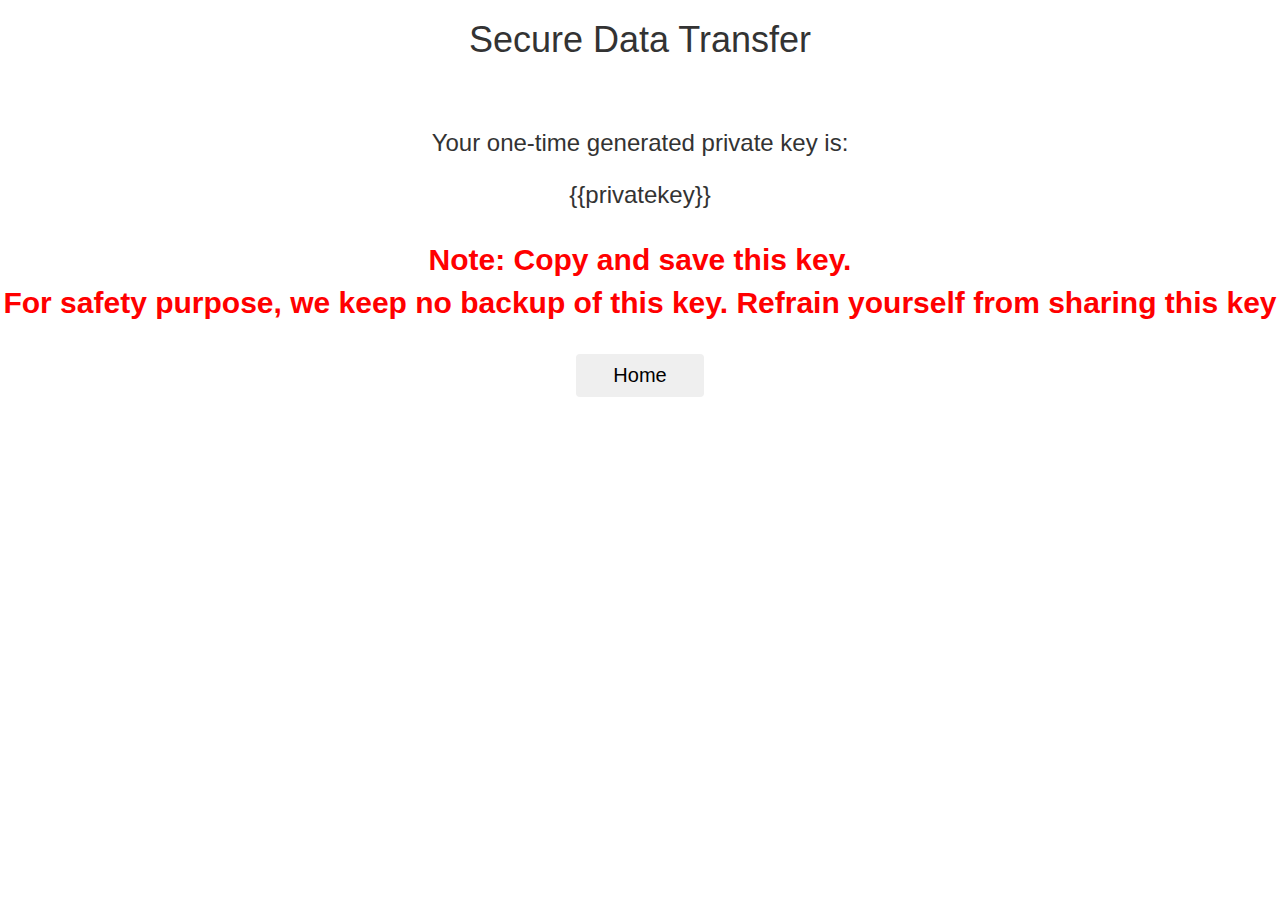
<file: SECURE FILE STORAGE USIND DIFFIE HELLMAN ALGORITHM/templates/key-display.html>
<html>
<head>
		<!-- Latest compiled and minified CSS -->
		<link rel="stylesheet" href="https://maxcdn.bootstrapcdn.com/bootstrap/3.3.7/css/bootstrap.min.css">
		<!-- jQuery library -->
		<script src="https://ajax.googleapis.com/ajax/libs/jquery/3.3.1/jquery.min.js"></script>
		<!-- Latest compiled JavaScript -->
		<script src="https://maxcdn.bootstrapcdn.com/bootstrap/3.3.7/js/bootstrap.min.js"></script> 
		<meta name="viewport" content="width=device-width, initial-scale=1">
		<!-- Character encoding scheme -->
		<meta charset="UTF-8"> 
		<title>Secret Key</title>
		<style type="text/css">
			button {
				color: black;
				width: 10vw;
			}
			button:hover {
				background-color: darkgrey;
				width: 10vw;
			}
		</style>
	</head>
	<body>
		<center>
			<h1> Secure Data Transfer</h1><br><br>
			<h3>Your one-time generated private key is:<br><br> {{privatekey}}</h3>
			<br>
			<p style="color: red; font-size: 30px"><b>Note: Copy and save this key.<br>For safety purpose, we keep no backup of this key. Refrain yourself from sharing this key</b></p><br>
			<a href="/"><button class="btn" style="font-size:20px">Home</button></a>
		</center>
	</body>
</html>
</file>
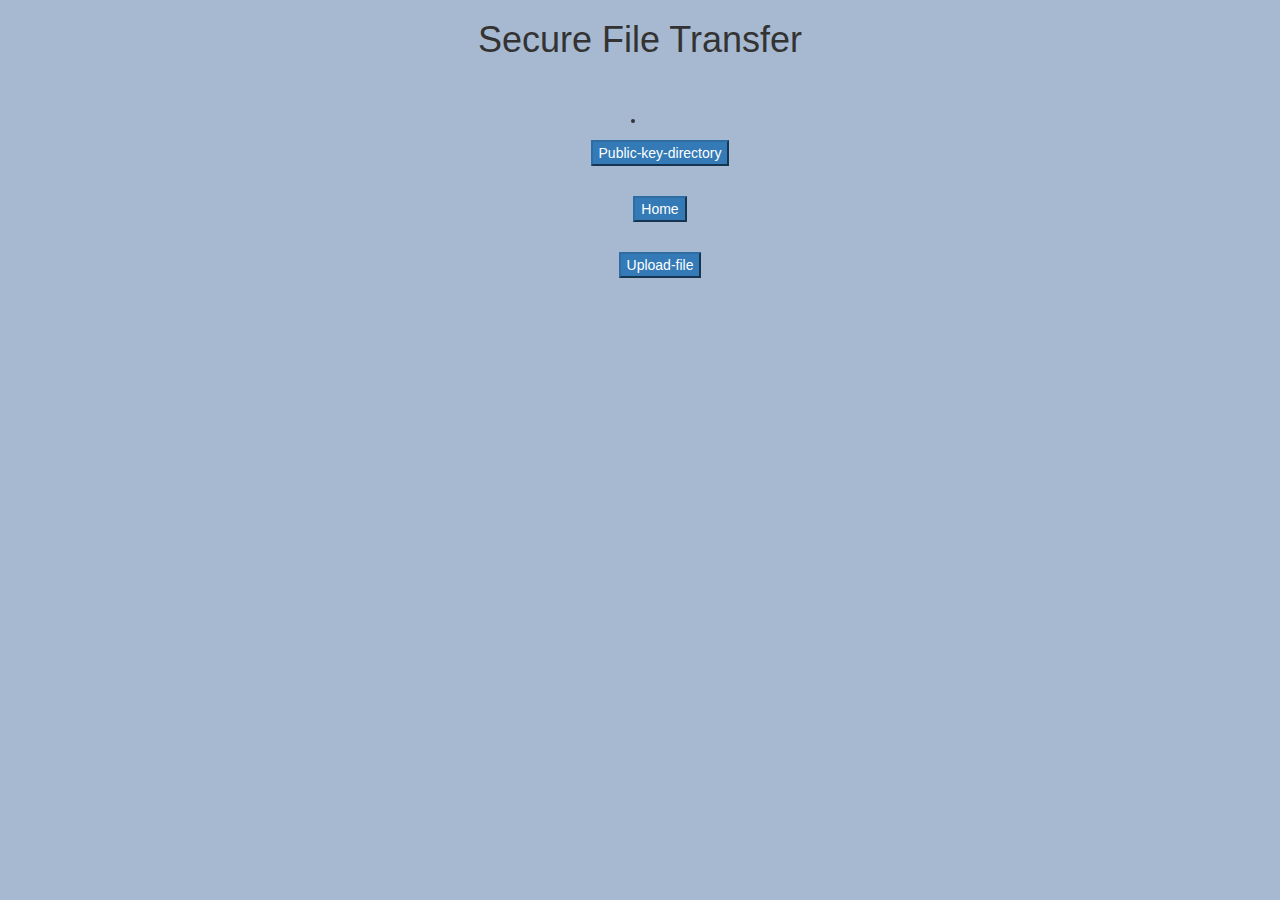
<file: SECURE FILE STORAGE USIND DIFFIE HELLMAN ALGORITHM/templates/post-upload.html>
<html>
<head>
		<!-- Latest compiled and minified CSS -->
		<link rel="stylesheet" href="https://maxcdn.bootstrapcdn.com/bootstrap/3.3.7/css/bootstrap.min.css">
		<!-- jQuery library -->
		<script src="https://ajax.googleapis.com/ajax/libs/jquery/3.3.1/jquery.min.js"></script>
		<!-- Latest compiled JavaScript -->
		<script src="https://maxcdn.bootstrapcdn.com/bootstrap/3.3.7/js/bootstrap.min.js"></script> 
		<meta name="viewport" content="width=device-width, initial-scale=1">
		<!-- Character encoding scheme -->
		<meta charset="UTF-8"> 
		<title> File Uploaded</title>
	</head>
	<body style="background-color: rgba(0, 52, 120, 0.344);">
		<center>
			<h1> Secure File Transfer </h1><br><br>
			
				<li>
					<ul><a href='public-key-directory' target="blank"><button class="btn-primary" style="margin: 10px;">Public-key-directory</button></a></ul>
					<ul><a href='dashboard'><button class="btn-primary" style="margin: 10px;">Home</button></a></ul>
					<ul><a href='upload-file'><button class="btn-primary" style="margin: 10px;">Upload-file</button></a></ul>
				</li>
				
		</center>
	</body>
</html>
</file>
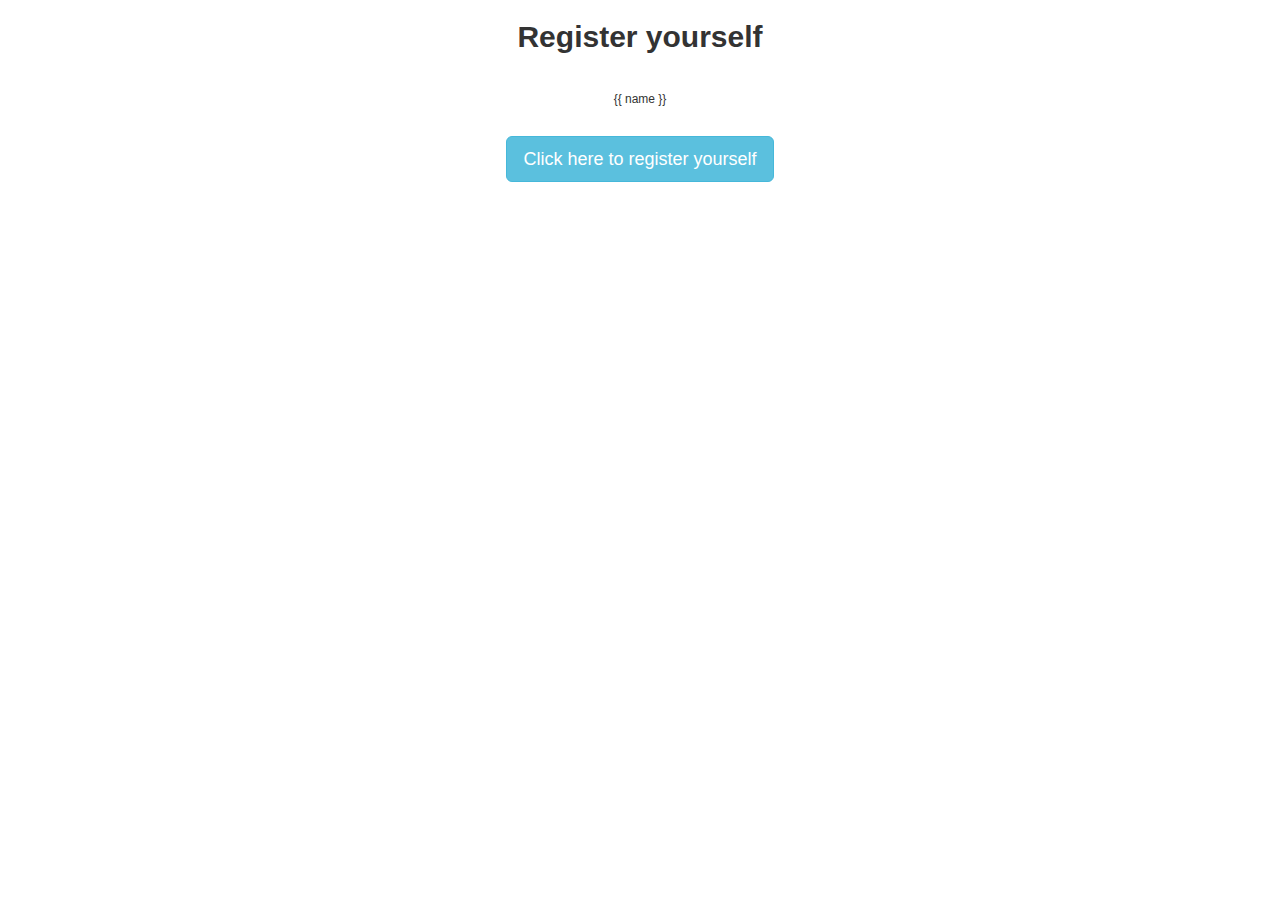
<file: SECURE FILE STORAGE USIND DIFFIE HELLMAN ALGORITHM/templates/register.html>
<!DOCTYPE html>
<html>
	<head>
		<!-- Latest compiled and minified CSS -->
		<link rel="stylesheet" href="https://maxcdn.bootstrapcdn.com/bootstrap/3.3.7/css/bootstrap.min.css">
		<!-- jQuery library -->
		<script src="https://ajax.googleapis.com/ajax/libs/jquery/3.3.1/jquery.min.js"></script>
		<!-- Latest compiled JavaScript -->
		<script src="https://maxcdn.bootstrapcdn.com/bootstrap/3.3.7/js/bootstrap.min.js"></script> 
		<meta name="viewport" content="width=device-width, initial-scale=1">
		<!-- Character encoding scheme -->
		<meta charset="UTF-8"> 
		<title>Thrain - Register</title>
	</head>
	<body>
		<center>
			<h2><b>Register yourself</b></h2>
			<br><h6>{{ name }}</h6>
			<br>

<!-- Trigger the modal with a button -->
<button type="button" class="btn btn-info btn-lg" data-toggle="modal" data-target="#myModal">Click here to register yourself</button>

<!-- Modal -->
<div id="myModal" class="modal fade" role="dialog">
  <div class="modal-dialog">

    <!-- Modal content-->
    <div class="modal-content">
      <div class="modal-header">
        <button type="button" class="close" data-dismiss="modal">&times;</button>
        <h4 class="modal-title">Register</h4>
      </div>
      <div class="modal-body">
        <form action="/register-new-user" method="POST">
				<input name="username" type="text" placeholder = "username" required width="120vw"> <br >
				<input name="first-name" type="text" placeholder= "first name" required width="20vw"> <br > 
				<input name="last-name" type="text" placeholder= "second name" required width="20vw"> <br >
				<br>
				<input type="submit" class="btn btn-lg btn-info">
			</form>
      </div>
      <div class="modal-footer">
        <button type="button" class="btn btn-default" data-dismiss="modal">Close</button>
      </div>
    </div>

  </div>
</div>







			
		</center>
	</body>
</html>
</file>
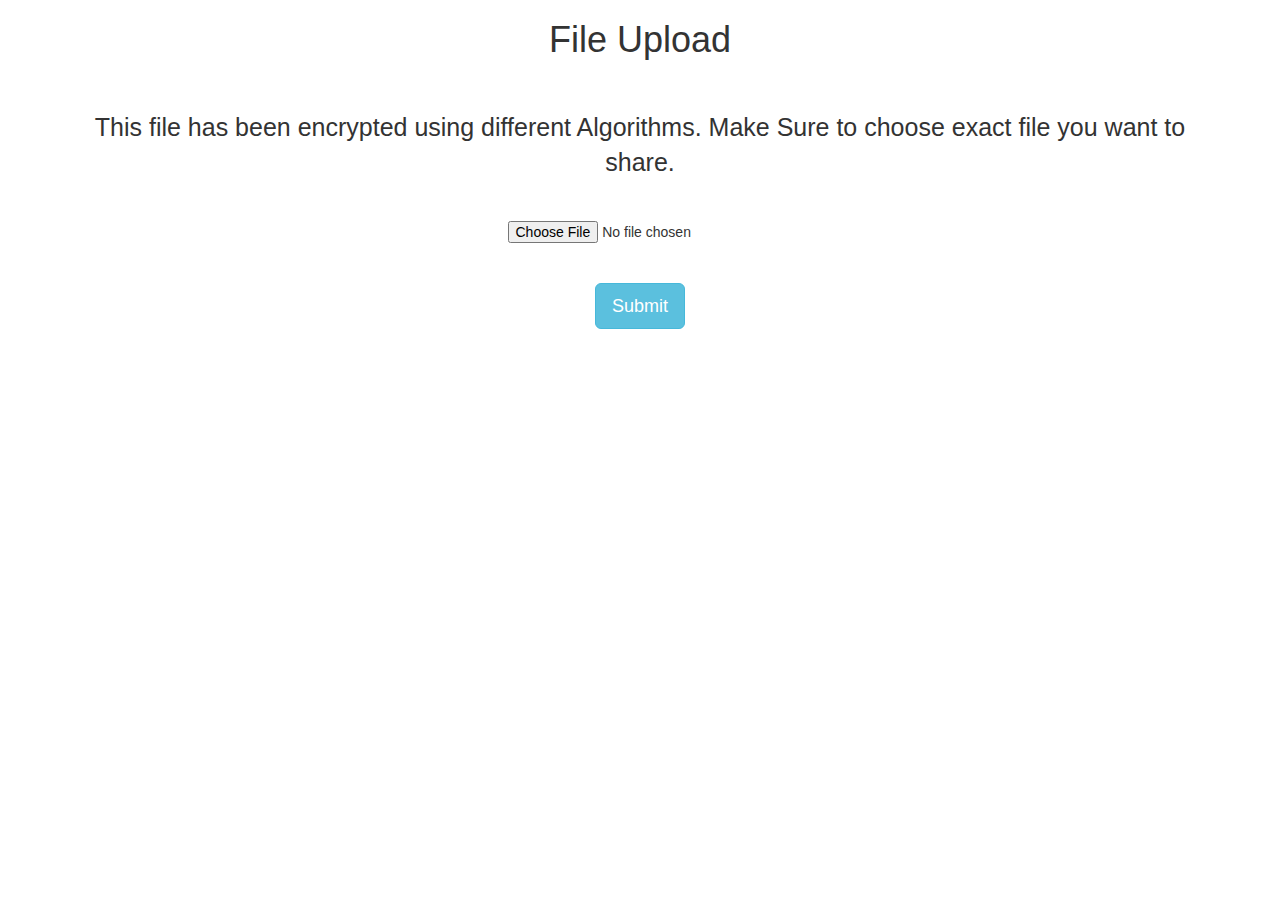
<file: SECURE FILE STORAGE USIND DIFFIE HELLMAN ALGORITHM/templates/upload.html>
<html>
	<head>
		<!-- Latest compiled and minified CSS -->
		<link rel="stylesheet" href="https://maxcdn.bootstrapcdn.com/bootstrap/3.3.7/css/bootstrap.min.css">
		<!-- jQuery library -->
		<script src="https://ajax.googleapis.com/ajax/libs/jquery/3.3.1/jquery.min.js"></script>
		<!-- Latest compiled JavaScript -->
		<script src="https://maxcdn.bootstrapcdn.com/bootstrap/3.3.7/js/bootstrap.min.js"></script> 
		<meta name="viewport" content="width=device-width, initial-scale=1">
		<!-- Character encoding scheme -->
		<meta charset="UTF-8"> 
		<title>File-Upload</title>
	</head>
	<body>
		<center>
			<h1> File Upload </h1><br><br>
			<div class="container" style="font-size:25px">This file has been encrypted using different Algorithms. Make Sure to choose exact file you want to share.
			</div>
			<br>
			<br>
			<form action = "/data" method = "POST" enctype = "multipart/form-data">
				<input type = "file" name = "file" required>
				<br><br><input type = "submit" class="btn btn-info btn-lg">
			</form>
			<br>
		</center>

	</body>
</html>
</file>
